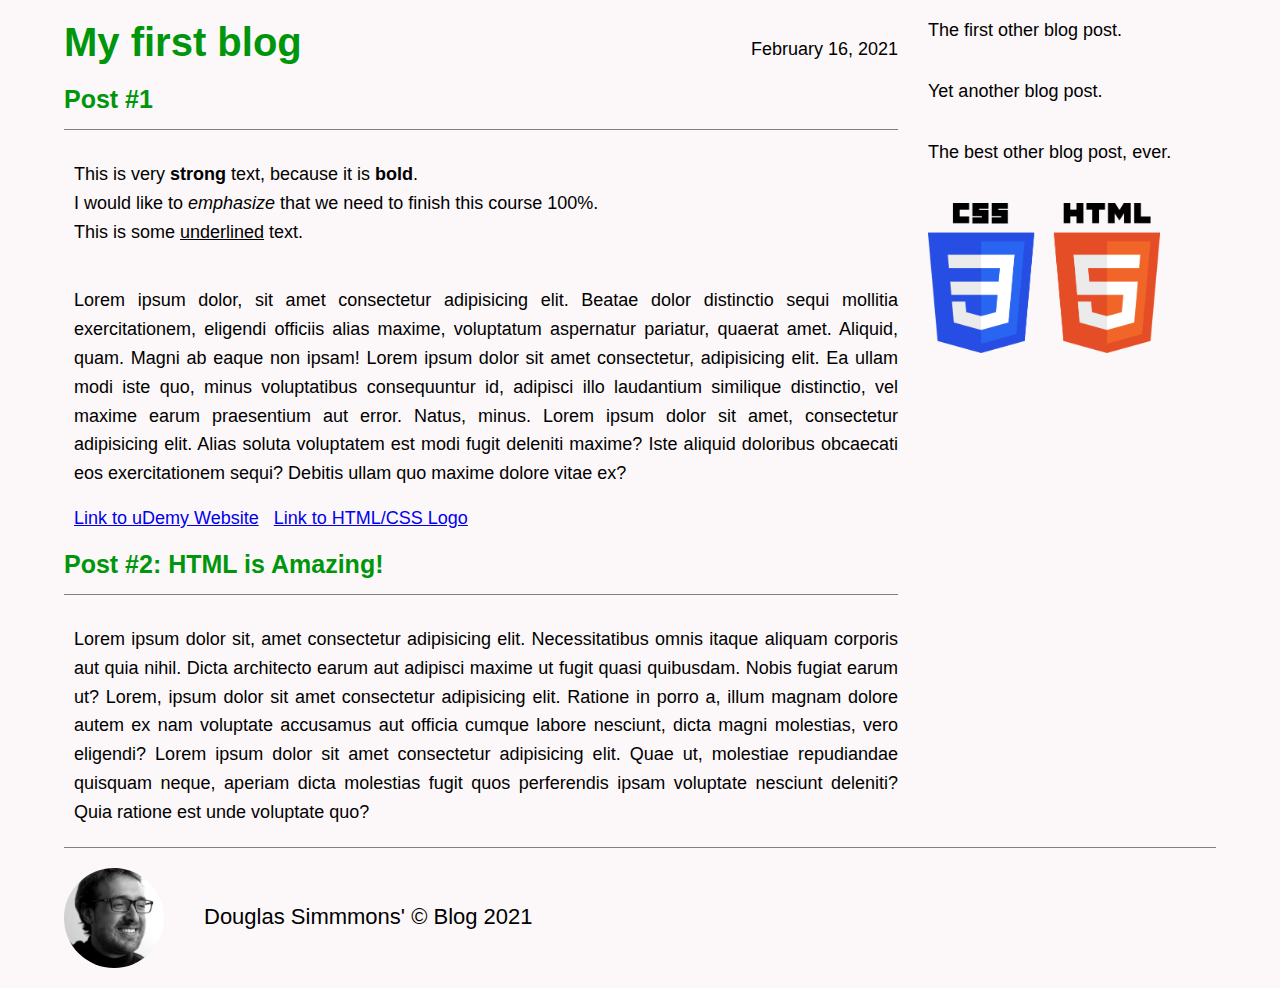
<file: Initial Project Blog/index.html>
<!DOCTYPE html>
<html>
  <head>
    <title>My Blog</title>
    <link rel="stylesheet" type="text/css" href="style.css" />
  </head>

  <body>
    <div class="container">
      <div class="blog-post">
        <h1>My first blog</h1>
        <p class="date">February 16, 2021</p>
        <h2>Post #1</h2>
        <p class="main-text">
          This is very <strong>strong</strong> text, because it is
          <strong>bold</strong>.
          <br />
          I would like to <i>emphasize</i> that we need to finish this course
          100%.
          <br />
          This is some <u>underlined</u> text.
        </p>
        <p>
          Lorem ipsum dolor, sit amet consectetur adipisicing elit. Beatae dolor
          distinctio sequi mollitia exercitationem, eligendi officiis alias
          maxime, voluptatum aspernatur pariatur, quaerat amet. Aliquid, quam.
          Magni ab eaque non ipsam! Lorem ipsum dolor sit amet consectetur,
          adipisicing elit. Ea ullam modi iste quo, minus voluptatibus
          consequuntur id, adipisci illo laudantium similique distinctio, vel
          maxime earum praesentium aut error. Natus, minus. Lorem ipsum dolor
          sit amet, consectetur adipisicing elit. Alias soluta voluptatem est
          modi fugit deleniti maxime? Iste aliquid doloribus obcaecati eos
          exercitationem sequi? Debitis ullam quo maxime dolore vitae ex?
        </p>

        <a href="https://www.udemy.com/" target="_blank"
          >Link to uDemy Website</a
        >

        <a
          href="https://upload.wikimedia.org/wikipedia/commons/thumb/1/10/CSS3_and_HTML5_logos_and_wordmarks.svg/1187px-CSS3_and_HTML5_logos_and_wordmarks.svg.png"
          target="_blank"
          >Link to HTML/CSS Logo</a
        >
        <br />
        <br />

        <h2>Post #2: HTML is Amazing!</h2>

        <p class="main-text">
          Lorem ipsum dolor sit, amet consectetur adipisicing elit.
          Necessitatibus omnis itaque aliquam corporis aut quia nihil. Dicta
          architecto earum aut adipisci maxime ut fugit quasi quibusdam. Nobis
          fugiat earum ut? Lorem, ipsum dolor sit amet consectetur adipisicing
          elit. Ratione in porro a, illum magnam dolore autem ex nam voluptate
          accusamus aut officia cumque labore nesciunt, dicta magni molestias,
          vero eligendi? Lorem ipsum dolor sit amet consectetur adipisicing
          elit. Quae ut, molestiae repudiandae quisquam neque, aperiam dicta
          molestias fugit quos perferendis ipsam voluptate nesciunt deleniti?
          Quia ratione est unde voluptate quo?
        </p>
      </div>

      <div class="other-posts">
        <div class="other">The first other blog post.</div>

        <div class="other">Yet another blog post.</div>

        <div class="other">The best other blog post, ever.</div>

        <div class="other"><img src="logo.png" alt="html5/css3 image" /></div>
      </div>

      <div class="clearfix"></div>

      <div class="author-box">
        <img src="author.jpg" alt="Picture of Author" />
        <p class="author-text">Douglas Simmmons' &copy; Blog 2021</p>
      </div>
    </div>
  </body>
</html>
</file>
<file: Initial Project Blog/style.css>
* {
  margin: 0;
  padding: 0;
  box-sizing: border-box;
}

body {
  font-family: Arial, Helvetica, sans-serif;
  font-size: 18px;
  background-color: #fcf7f8;
}

h1,
h2 {
  color: #00960b;
}

h1 {
  font-size: 40px;
  margin-bottom: 20px;
}

h2 {
  font-size: 25px;
  margin-bottom: 10px;
  border-bottom: 1px solid #808080;
  padding-bottom: 15px;
}

p {
  text-align: justify;
  margin-bottom: 20px;
  padding: 20px 0px 0px 10px;
  line-height: 1.8rem;
}

a {
  padding: 20px 0px 0px 10px;
}
.clearfix:after {
  content: "";
  display: table;
  clear: both;
}

/* Classes */
.main-text {
  text-align: justify;
}

.container {
  width: 90%;
  margin: 20px auto 0 auto;
}

.blog-post {
  width: 75%;
  float: left;
  padding-right: 30px;
  position: relative;
}

.other img {
  height: 150px;
  width: auto;
}

.other-posts {
  width: 25%;
  float: left;
}

.author-box {
  border-top: 1px solid #808080;
  padding-top: 20px;
}

.author-box img {
  height: 100px;
  width: 100px;
  border-radius: 50%;
  float: left;
  margin-bottom: 20px;
}

.author-text {
  font-size: 22px;
  float: left;
  margin: 15px auto auto 30px;
}

.other {
  margin-bottom: 40px;
}

.date {
  position: absolute;
  top: 0;
  right: 0;
  padding: 15px 30px 0px 0px;
}
</file>
